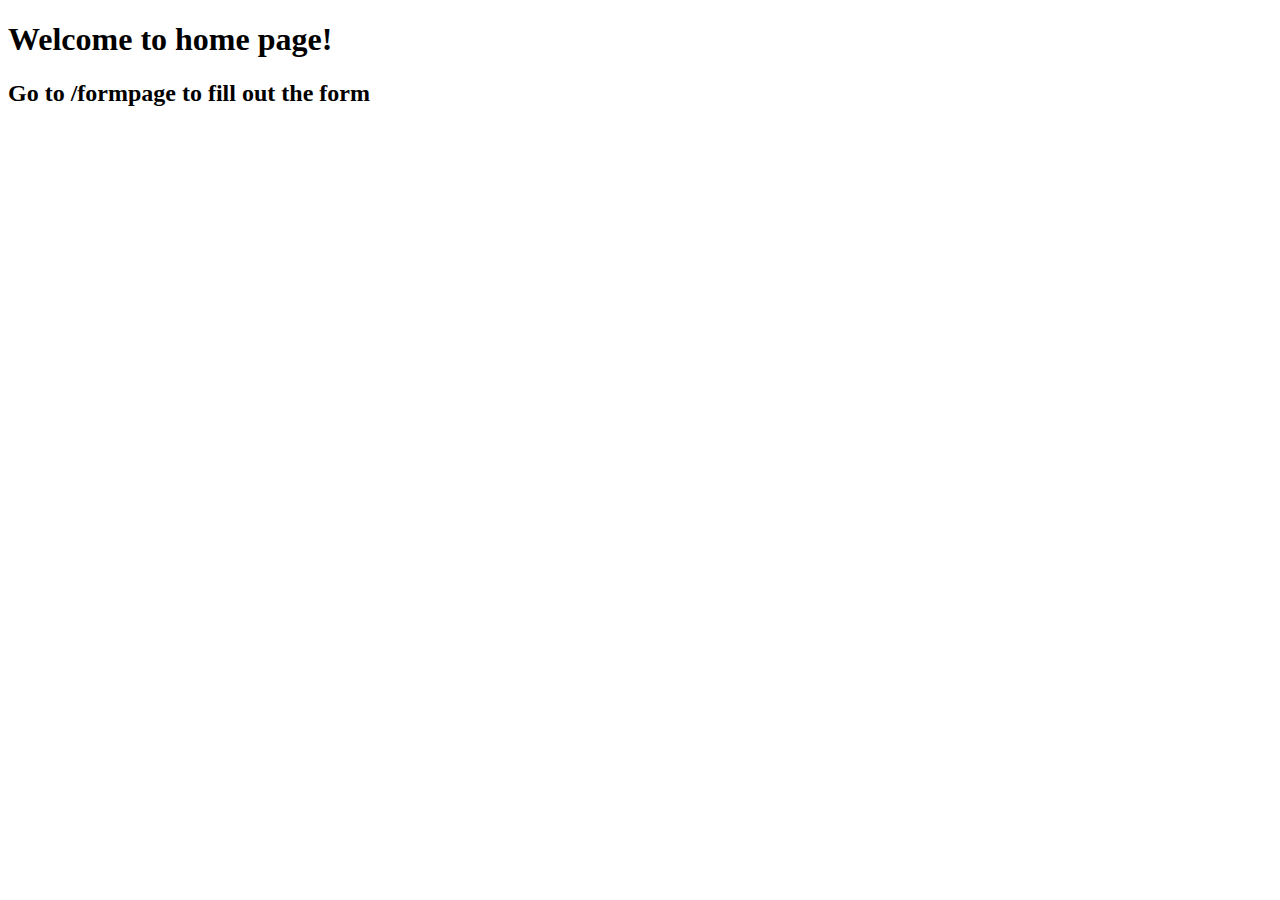
<file: templates/apptwo/index1.html>
<!DOCTYPE html>
<html>
    <head>
        <meta charset="utf-8">
        <title>HOME</title>
        <!-- CSS only -->
        <link href="https://cdn.jsdelivr.net/npm/bootstrap@5.0.0-beta3/dist/css/bootstrap.min.css" rel="stylesheet" integrity="sha384-eOJMYsd53ii+scO/bJGFsiCZc+5NDVN2yr8+0RDqr0Ql0h+rP48ckxlpbzKgwra6" crossorigin="anonymous">

    </head>
    <body>
        <div class="container">
            <div class="jumbotron">
                <h1>Welcome to home page!</h1>
                <h2>Go to /formpage to fill out the form</h2>
            </div>
        </div>
    </body>
</html>
</file>
